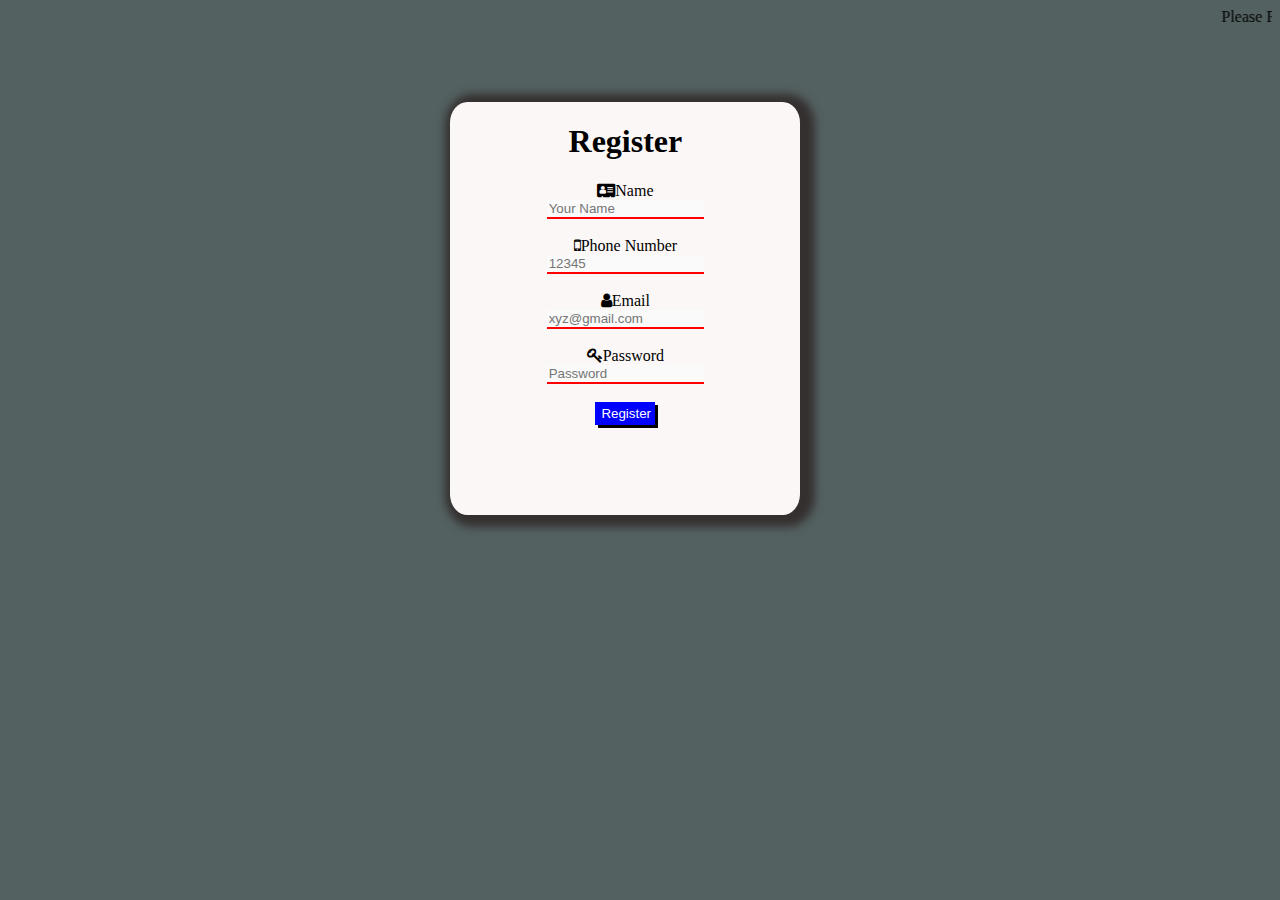
<file: index.html>
<html>
<head>
<link rel="stylesheet" href="https://cdnjs.cloudflare.com/ajax/libs/font-awesome/4.7.0/css/font-awesome.min.css">
<meta name="viewport" content="width=device-width" />
    <title>Register</title>
    		<link rel="stylesheet" href="lstyle.css">

</head>
<body>
<div>
    <marquee>Please Register for new account to login</marquee>
    <div class="login">
        
        <h1>Register</h1>
		<form name="f" method="post" action="index.php">
        <i class="fa fa-address-card" aria-hidden="true"></i><label for="text">Name</label><br>
        <input type="text" placeholder="Your Name" name="n"/><br><br>
        <i class="fa fa-mobile" aria-hidden="true"></i><label for="Number">Phone Number</label><br>
        <input type="number" placeholder="12345" name="no"/><br><br>
        <i class="fa fa-user" aria-hidden="true"></i><label for="email1">Email</label><br>
        <input type="email" placeholder="xyz@gmail.com" name="u"/><br><br>
        <i class="fa fa-key" aria-hidden="true"></i>Password<br>
        <input type="password" placeholder="Password" name="p"/><br><br>
        <div class="submit"><input type="submit" type="submit" value="Register"></div><br><br>
		
		</form>
    </div>

</div>


</body>
</html>
</file>
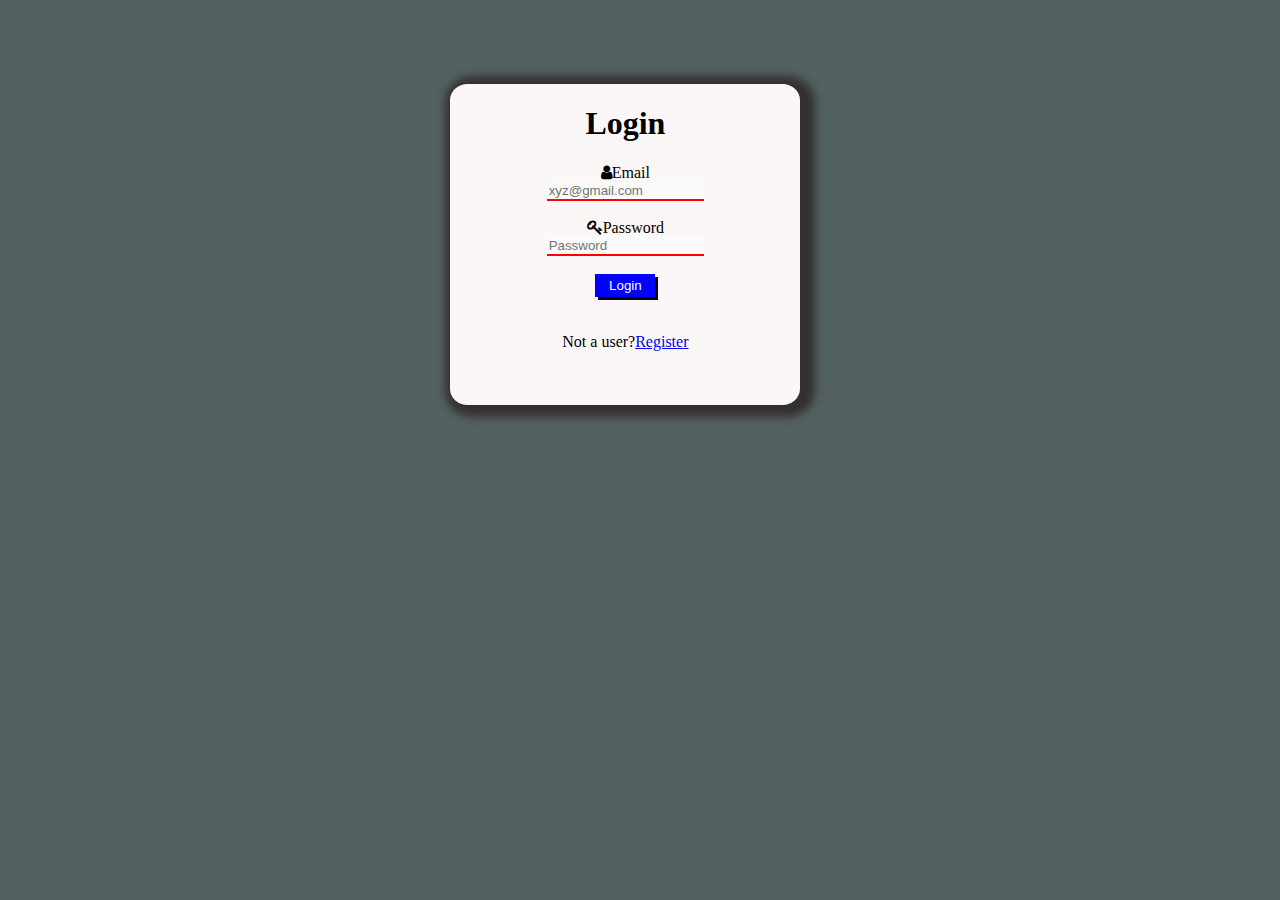
<file: login.html>
<html>
<head>
<link rel="stylesheet" href="https://cdnjs.cloudflare.com/ajax/libs/font-awesome/4.7.0/css/font-awesome.min.css">
<meta name="viewport" content="width=device-width" />
    <title>LOGIN</title>
    		<link rel="stylesheet" href="lstyle.css">
</head>
<body>
<div>

    <div class="login">
        <h1>Login</h1>
		<form name="f" method="POST" action="login.php">
        <i class="fa fa-user" aria-hidden="true"></i><label for="email1">Email</label><br>
        <input type="email" placeholder="xyz@gmail.com" name="u"/><br><br>
        <i class="fa fa-key" aria-hidden="true"></i>Password<br>
        <input type="password" placeholder="Password" name="p"/><br><br>
        <div class="submit"><input type="submit" type="submit" value="Login" /></div><br><br>
		Not a user?<a href="C:\xampp\htdocs\intern1\reg1.html">Register</a>
		</form>
    </div>

</div>


</body>
</html>
</file>
<file: lstyle.css>
body{
   background-color: rgb(84, 97, 97); 
}
h1{
    text-align: center;
}
.login{
    text-align: center;
    background-color: rgb(252, 247, 247);
    width: 350px;
    height: auto;
    display: inline-block;
    margin-top: 6%;
    margin-left:35%;
    border-radius: 5%;
    padding-bottom: 3%;
    box-shadow: 5px 2px 8px 10px rgb(53, 48, 48);
}
.login input{
    background-color: rgb(250, 250, 250);
    border-top:none;
    border-left: none;
    border-right: none;
    width: 45%;
    border-color:red;

}
.login input:hover{
    width:55%;
    transition:width 0.5s;
    border-color:blue;
    
}

.submit >input{
    border:none;
    width:60px;
    height: 23px;
    background-color: blue;
    color:white;
    box-shadow: 3px 3px black;
}
.submit >input:hover{
    width:67px;
    transition: width 0.5s;
}
#home{
    width:40%;
    height:50%;
    margin:10%;
    margin-left: 30%;
}
#home input{
    width:30%;
}
@media (min-width: 992px)
{
    .login{
        width: 350px;
    }
}
@media(min-width:768px) and (max-width:991px)
{ 
    .login{
        width: 320px;
        margin-top: 5%;
        margin-left:25%;
    }

}
@media(max-width:767px)
{ 
    .login{
        width: 250px;
        margin-top: 2%;
        margin-left:5%;
    }

}
</file>
